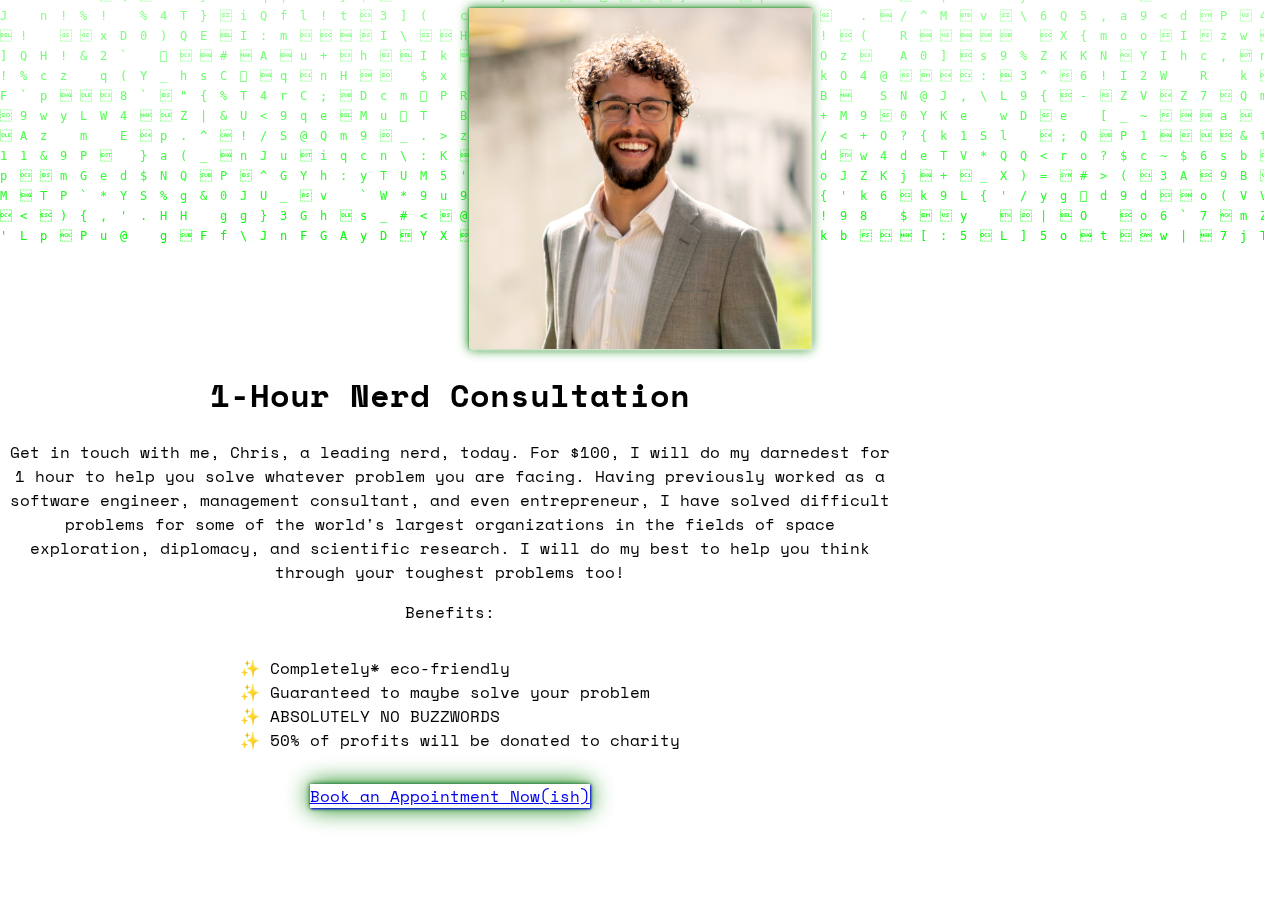
<file: index.html>
<html>
 <head>
   <title>Consult a Nerd Today</title>
   <link rel="stylesheet" href="stylez.css" />
   <link href="https://cdn.jsdelivr.net/npm/bootstrap@5.0.0/dist/css/bootstrap.min.css" rel="stylesheet" integrity="sha384-wEmeIV1mKuiNpC+IOBjI7aAzPcEZeedi5yW5f2yOq55WWLwNGmvvx4Um1vskeMj0" crossorigin="anonymous">
   <link rel="stylesheet" href="https://fonts.googleapis.com/css?family=Space+Mono">
   <link rel="shortcut icon" href="favicon.ico">
   <meta name="viewport" content="width=device-width, initial-scale=1.0">
   <!-- Global site tag (gtag.js) - Google Analytics -->
   <script async src="https://www.googletagmanager.com/gtag/js?id=UA-196748155-1">
   </script>
   <script>
     window.dataLayer = window.dataLayer || [];
     function gtag(){dataLayer.push(arguments);}
     gtag('js', new Date());

     gtag('config', 'UA-196748155-1');
   </script>
 </head>
 <body>
  <canvas width="42" height="42" id="titus"></canvas>
  <img class="mx-auto" src="chris.jpeg" />
  <div class="card text-center mx-auto">
   <span class="card-body">
    <h1>1-Hour Nerd Consultation</h1>
    <p>Get in touch with me, Chris, a leading nerd, today. For $100, I will do my darnedest for 1 hour to help you solve whatever problem you are facing. Having previously worked as a software engineer, management consultant, and even entrepreneur, I have solved difficult problems for some of the world's largest organizations in the fields of space exploration, diplomacy, and scientific research. I will do my best to help you think through your toughest problems too!</p>
    <p>Benefits:</p>
    <ul>
     <li>Completely* eco-friendly</li>
     <li>Guaranteed to maybe solve your problem</li>
     <li>ABSOLUTELY NO BUZZWORDS</li>
     <li>50% of profits will be donated to charity</li>
    </ul>
    <br />
    <p><a class="btn btn-success" href="consult.html">Book an Appointment Now(ish)</a></p>
   </span>
  </div>
  <script type="text/javascript">
   const canvas = document.getElementById('titus');
   const ctx = canvas.getContext('2d');
   const w = canvas.width = document.body.offsetWidth;
   const h = canvas.height = document.body.offsetHeight;
   ctx.fillStyle = '#fff';
   ctx.fillRect(0, 0, w, h);
   const cols = Math.floor(w / 20) + 1;
   const ypos = Array(cols).fill(0);
   function matrix () {
    ctx.fillStyle = '#fff1';
    ctx.fillRect(0, 0, w, h);
    ctx.fillStyle = '#0f0';
    ctx.font = '9pt monospace';
    ypos.forEach((y, ind) => {
     const text = String.fromCharCode(Math.random() * 128);
     const x = ind * 20;
     ctx.fillText(text, x, y);
     if (y > 690 + Math.random() * 10000) ypos[ind] = 0;
     else ypos[ind] = y + 20;
     });
    }
   setInterval(matrix, 50);
  </script>
 </body>
</html>
</file>
<file: stylez.css>
html {text-align: center;}
body {font-family:'Space Mono', 'mono', sans-serif !important;}
div {width: 69vw;}
img {width: 27% !important; box-shadow: 1px 1px 2px white, 0 0 11px green, 0 0 2px darkgreen;}
canvas {position:fixed; left:0; top:0; z-index:-1;}
ul {display:inline-block; text-align:left; list-style-type:none;}
li:before { content: '✨'; margin-left: -20px; margin-right:10px;}
a {box-shadow: 1px 1px 2px blue, 0 0 25px green, 0 0 5px darkgreen;}
</file>
